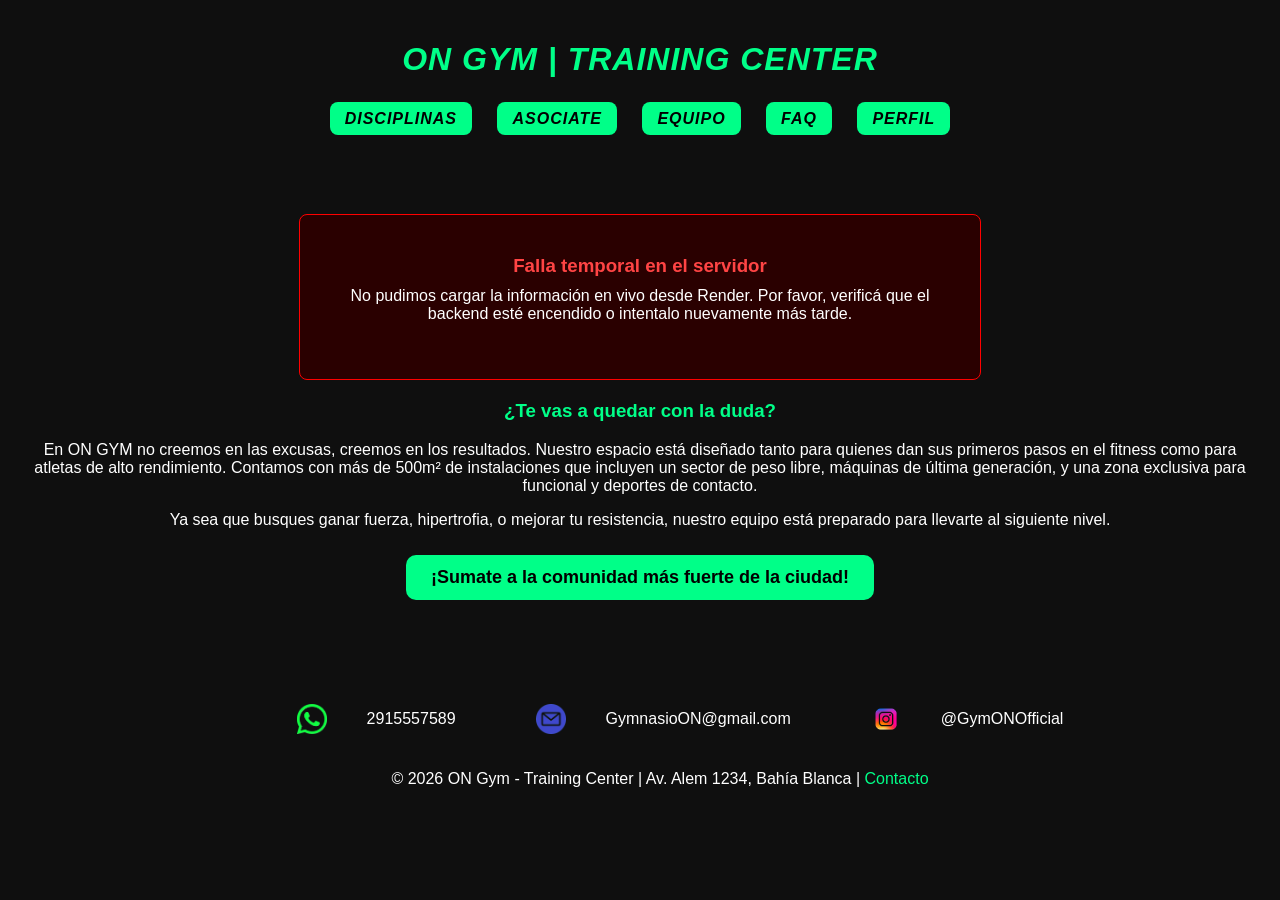
<file: index.html>
<!DOCTYPE html>
<html lang="es">
<head>
    <meta charset="UTF-8">
    <meta name="viewport" content="width=device-width, initial-scale=1.0">
    <meta name="description" content="Página principal de ON Gym, centro de entrenamiento integral.">
    <link rel="stylesheet" href="./css/style.css">
    <link rel="icon" type="image/x-icon" href="./assets/favicon/favicon.ico">
    <title>ON Gym | Training Center</title>
</head>
<body>
    <header>
        <h1>ON GYM | Training Center</h1>
        <nav>
            <ul>
                <li><a href="./pages/servicios.html">Disciplinas</a></li>
                <li><a href="./pages/pedido.html">Asociate</a></li>
                <li><a href="./pages/equipo.html">Equipo</a></li>
                <li><a href="./pages/faq.html">FAQ</a></li>
                <li><a href="./pages/perfil.html">Perfil</a></li>
            </ul>
        </nav>
    </header>
    <main>
        <div id="contenedor-dinamico">
            <div id="loading" class="spinner">Cargando experiencia ON Gym...</div>
        </div>

        <section>
            <h3>¿Te vas a quedar con la duda?</h3>
            <p>En ON GYM no creemos en las excusas, creemos en los resultados. Nuestro espacio está diseñado tanto para quienes dan sus primeros pasos en el fitness como para atletas de alto rendimiento. Contamos con más de 500m² de instalaciones que incluyen un sector de peso libre, máquinas de última generación, y una zona exclusiva para funcional y deportes de contacto.</p>
            <p>Ya sea que busques ganar fuerza, hipertrofia, o mejorar tu resistencia, nuestro equipo está preparado para llevarte al siguiente nivel. </p>            
            <a href="./pages/pedido.html" class="boton">¡Sumate a la comunidad más fuerte de la ciudad!</a>
        </section>
    </main>

    <footer class = "footer">
        <div>
            <p class="Contacto">
            <img class="imagenes_contacto" src="./assets/img/Footer_phone.png" alt="Telefono de Contacto">
                2915557589
            </p>
        </div>
        <div>
            <p class= "Contacto">
                <img class="imagenes_contacto" src="./assets/img/Footer_mail.png" alt="Mail de contacto">
                GymnasioON@gmail.com
            </P>
        </div>
        <div>
            <p class="Contacto">
                <img class="imagenes_contacto" src="./assets/img/Footer_instagram.png" alt="Instagram de contacto">
                @GymONOfficial
            </p>
        </div>
        <div id="Copyright"><p>&copy; 2026 ON Gym - Training Center | Av. Alem 1234, Bahía Blanca | <a href="../pages/contacto.html">Contacto</a> </p></div>
    </footer>

    <script src="./js/index.js"></script>
</body>
</html>
</file>
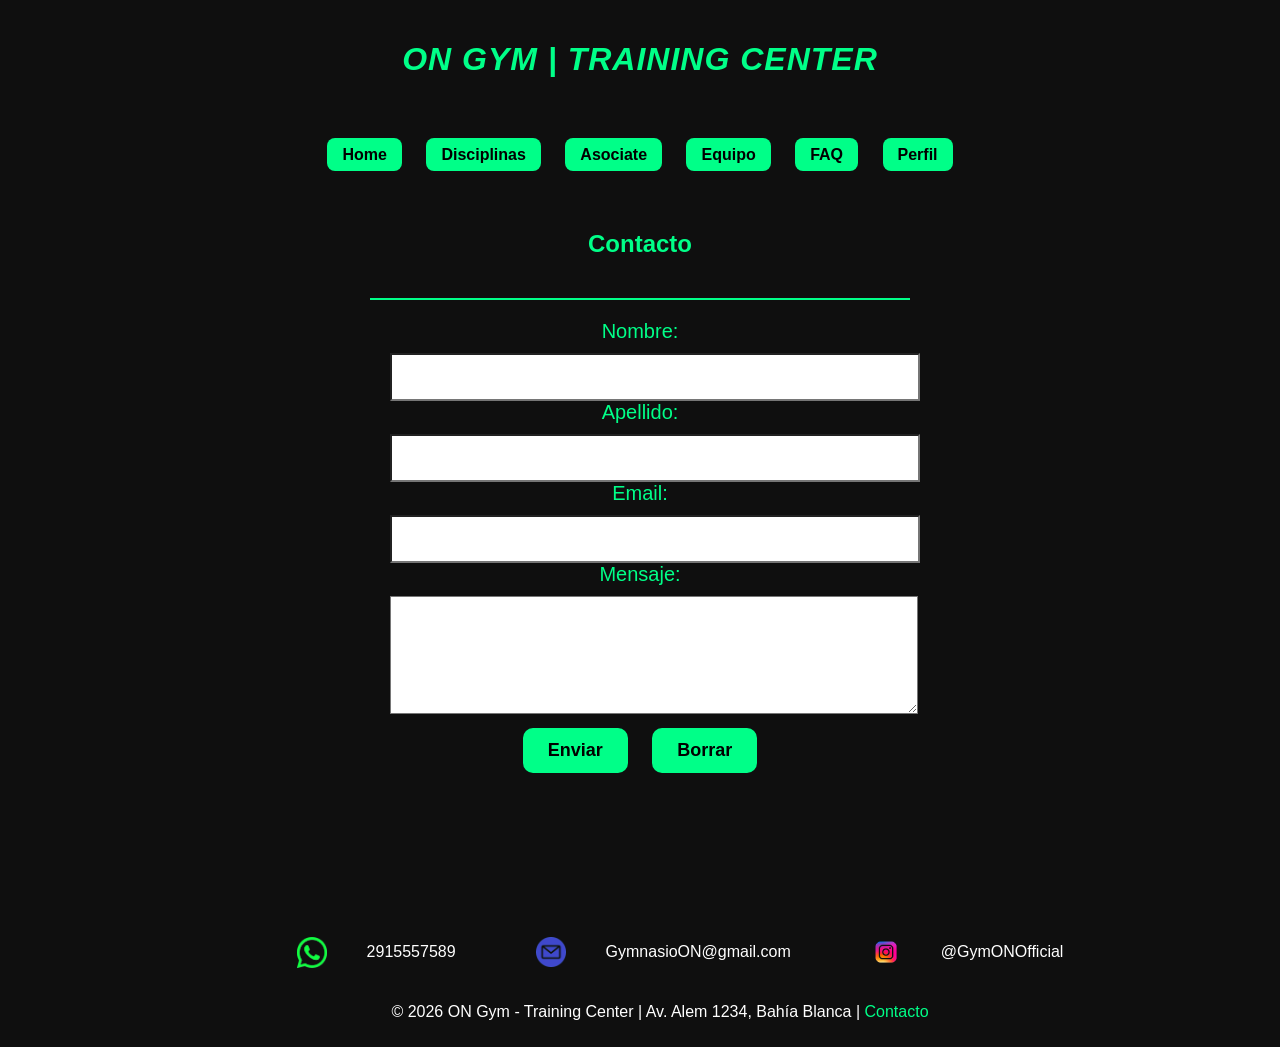
<file: pages/contacto.html>
<!DOCTYPE html>
<html lang="es">
<head>
    <meta charset="UTF-8">
    <title>Contacto</title>
    <link rel="stylesheet" href="../css/style.css">
</head>
<body>

<header>
    <h1>ON GYM | Training Center</h1>
</header>

<nav>
    <ul>
        <li><a href="../index.html">Home</a></li>
        <li><a href="./servicios.html">Disciplinas</a></li>
        <li><a href="./pedido.html">Asociate</a></li>
        <li><a href="./equipo.html">Equipo</a></li>
        <li><a href="./faq.html">FAQ</a></li>
        <li><a href="./perfil.html">Perfil</a></li>
    </ul>
</nav>

<main>
    <h2>Contacto</h2>

<form class="Form_contacto">
    
    <label for="nombre">Nombre:</label>
    <input type="text" id="nombre" name="nombre" required>


    <label for="apellido">Apellido:</label>
    <input type="text" id="apellido" name="apellido" required>


    <label for="email">Email:</label>
    <input type="email" id="email" name="email" required>

    <label for="mensaje">Mensaje:</label>
    <textarea id="mensaje" name="mensaje" rows="5" required></textarea>

    <button type="submit">Enviar</button>
    <button type="reset">Borrar</button>

</form>
    
</main>

<footer class = "footer">
    <div>
        <p class="Contacto">
        <img class="imagenes_contacto" src="../assets/img/Footer_phone.png" alt="Telefono de Contacto">
            2915557589
        </p>
    </div>
    <div>
        <p class= "Contacto">
            <img class="imagenes_contacto" src="../assets/img/Footer_mail.png" alt="Mail de contacto">
            GymnasioON@gmail.com
        </P>
    </div>
    <div>
        <p class="Contacto">
            <img class="imagenes_contacto" src="../assets/img/Footer_instagram.png" alt="Instagram de contacto">
            @GymONOfficial
        </p>
    </div>
    <div id="Copyright"><p>&copy; 2026 ON Gym - Training Center | Av. Alem 1234, Bahía Blanca | <a href="../pages/contacto.html">Contacto</a> </p></div>

</footer>
<script src="../js/contacto.js"></script>
</body>
</file>
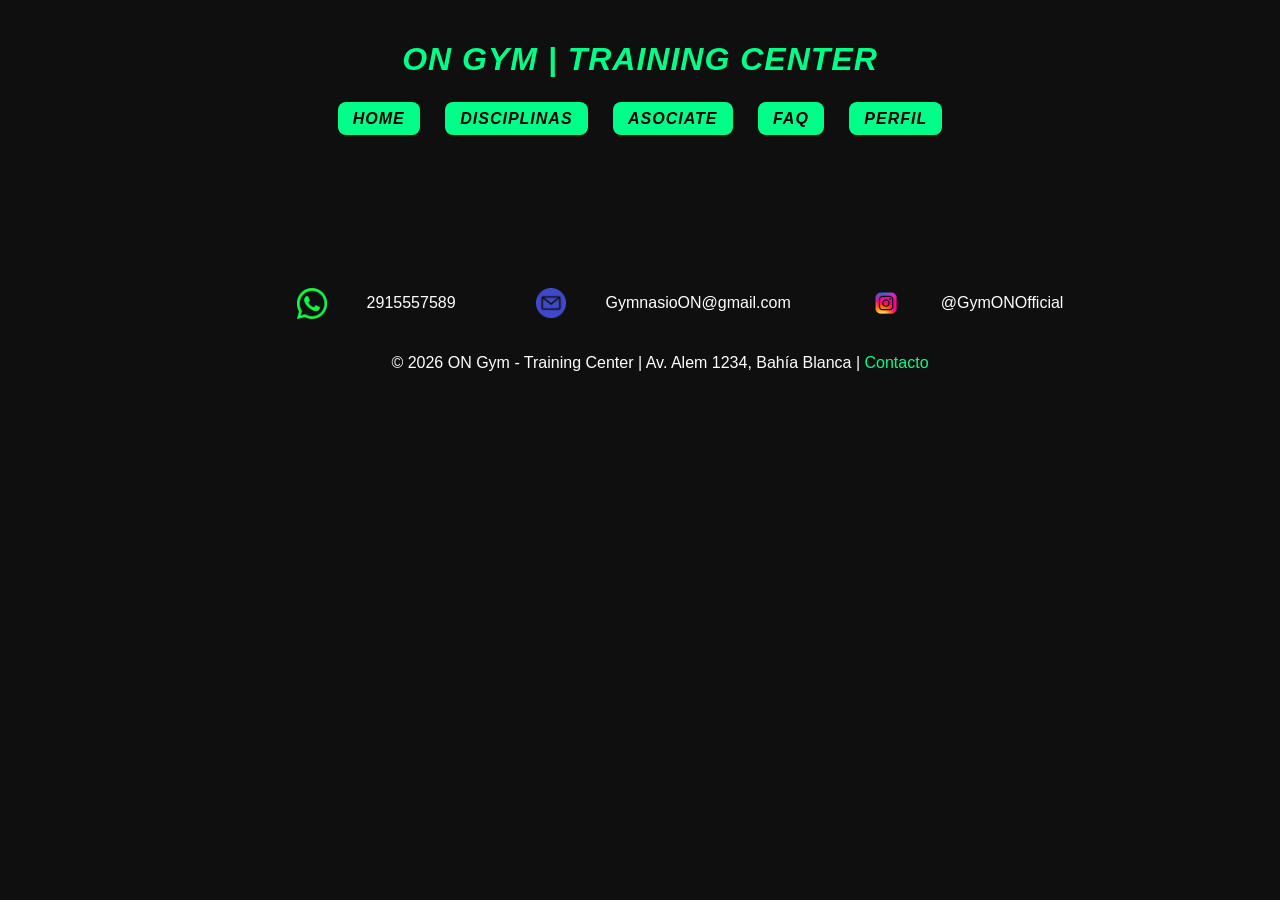
<file: pages/equipo.html>
<!DOCTYPE html>
<html lang="en">
<head>
    <meta charset="UTF-8">
    <meta name="viewport" content="width=device-width, initial-scale=1.0">
    <title>ON Gym | Equipo</title>
    <link rel="stylesheet" href="../css/style.css">
    <link rel="icon" type="image/x-icon" href="../assets/favicon/favicon.ico">
</head>
<body>    
    <header class= "header">
        <h1>ON GYM | Training Center</h1>
        <nav>
            <ul>
                <li><a href="../index.html">Home</a></li>
                <li><a href="../pages/servicios.html">Disciplinas</a></li>
                <li><a href="../pages/pedido.html">Asociate</a></li>
                <li><a href="../pages/faq.html">FAQ</a></li>
                <li><a href="../pages/perfil.html">Perfil</a></li>
            </ul>
        </nav>
    </header>

<div class="equipo">
    
    
    
    <main>           
        <div id="contenedorEquipo"></div>
    </main>

    <footer class = "footer">
        <div>
            <p class="Contacto">
            <img class="imagenes_contacto" src="../assets/img/Footer_phone.png" alt="Telefono de Contacto">
                2915557589
            </p>
        </div>
        <div>
            <p class= "Contacto">
                <img class="imagenes_contacto" src="../assets/img/Footer_mail.png" alt="Mail de contacto">
                GymnasioON@gmail.com
            </P>
        </div>
        <div>
            <p class="Contacto">
                <img class="imagenes_contacto" src="../assets/img/Footer_instagram.png" alt="Instagram de contacto">
                @GymONOfficial
            </p>
        </div>
        <div id="Copyright"><p>&copy; 2026 ON Gym - Training Center | Av. Alem 1234, Bahía Blanca | <a href="../pages/contacto.html">Contacto</a> </p></div>
    </footer>
    <script src="../js/equipo.js"></script>
</body>

</html>
</file>
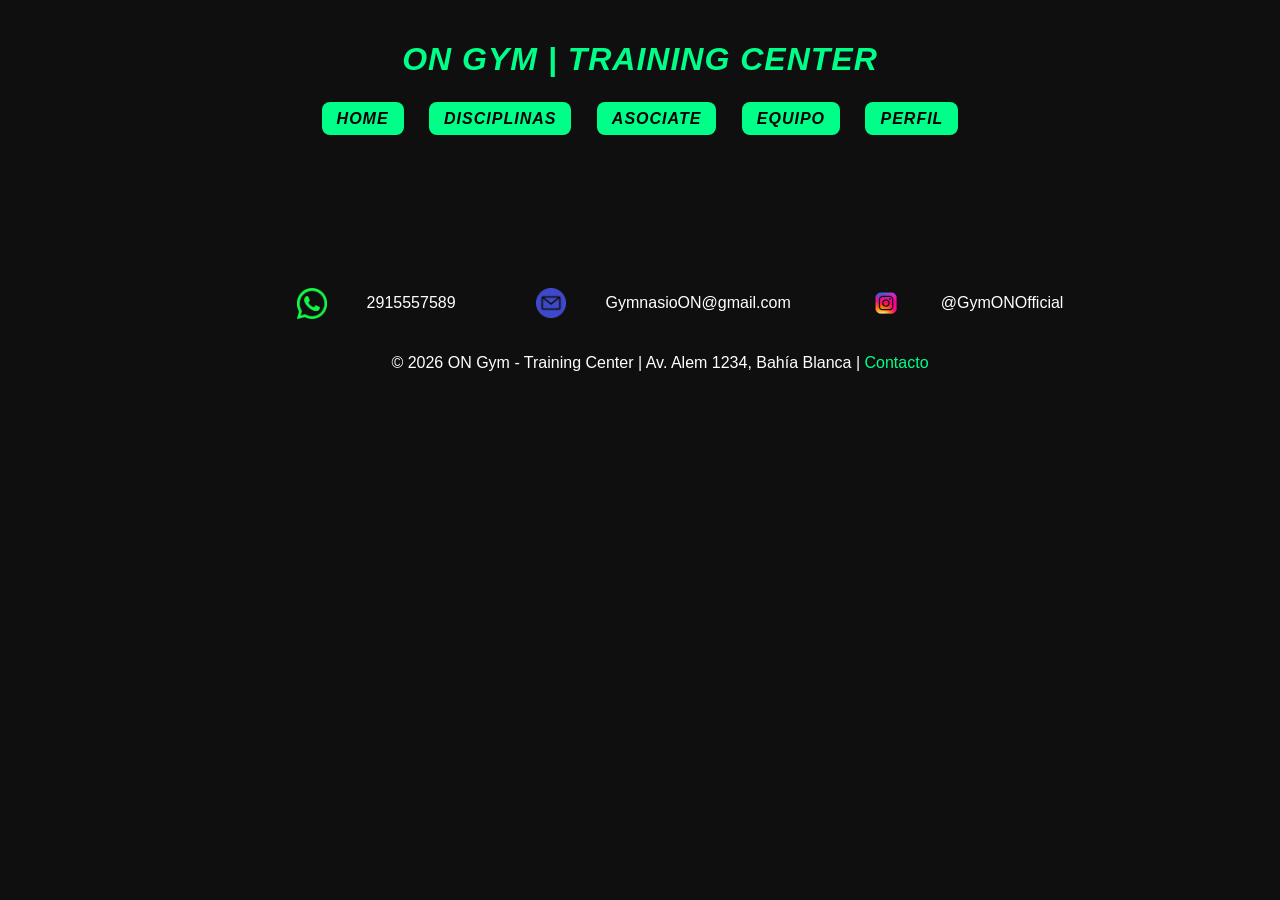
<file: pages/faq.html>
<!DOCTYPE html>
<html lang="es">

<head>
    <meta charset="UTF-8">
    <meta name="viewport" content="width=device-width, initial-scale=1.0">
    <title>ON Gym | FAQ</title>
    <link rel="stylesheet" href="../css/style.css">
    <link rel="icon" href="../assets/favicon/favicon.ico">
</head>

<body>

<header>
    <h1>ON GYM | Training Center</h1>

    <nav>
        <ul>
            <li><a href="../index.html">Home</a></li>
            <li><a href="servicios.html">Disciplinas</a></li>
            <li><a href="pedido.html">Asociate</a></li>
            <li><a href="equipo.html">Equipo</a></li>
            <li><a href="perfil.html">Perfil</a></li>
        </ul>
    </nav>
</header>

<main>
    <section class="faq">

    
        <div id="contenedor-faq"></div>

    </section>
</main>

<footer class="footer">
    <div>
        <p class="Contacto">
            <img class="imagenes_contacto" src="../assets/img/Footer_phone.png" alt="Telefono de Contacto">
            2915557589
        </p>
    </div>

    <div>
        <p class="Contacto">
            <img class="imagenes_contacto" src="../assets/img/Footer_mail.png" alt="Mail de contacto">
            GymnasioON@gmail.com
        </p>
    </div>

    <div>
        <p class="Contacto">
            <img class="imagenes_contacto" src="../assets/img/Footer_instagram.png" alt="Instagram de contacto">
            @GymONOfficial
        </p>
    </div>

    <div id="Copyright">
        <p>
            &copy; 2026 ON Gym - Training Center | Av. Alem 1234, Bahía Blanca |
            <a href="../pages/contacto.html">Contacto</a>
        </p>
    </div>
</footer>


<script src="../js/faq.js"></script>

</body>
</html>
</file>
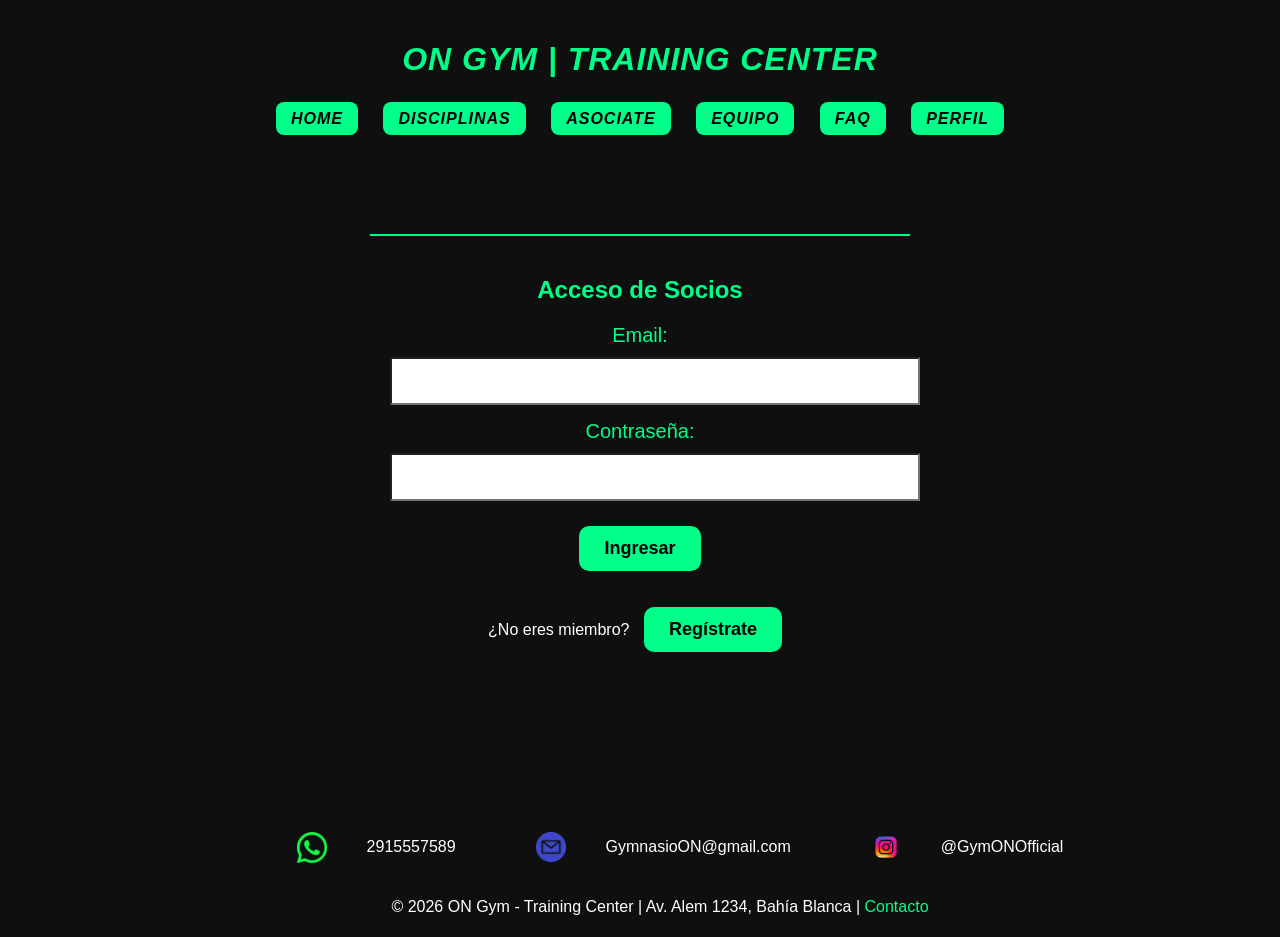
<file: pages/login.html>
<!doctype html>
<html lang="es">
  <head>
    <meta charset="UTF-8" />
    <meta name="viewport" content="width=device-width, initial-scale=1.0" />
    <title>ON Gym | Login</title>
    <meta name="description" content="ON Gym - Login" />
    <link rel="icon" href="../assets/favicon/favicon.ico" />
    <link rel="stylesheet" href="../css/style.css" />
  </head>

  <body>
    <header class="header">
      <div>
        <h1>ON Gym | Training Center</h1>
      </div>
      <div>
        <nav>
          <ul>
            <li><a href="../index.html">Home</a></li>
            <li><a href="./servicios.html">Disciplinas</a></li>
            <li><a href="./pedido.html">Asociate</a></li>
            <li><a href="./equipo.html">Equipo</a></li>
            <li><a href="./faq.html">FAQ</a></li>
            <li><a href="./perfil.html">Perfil</a></li>
          </ul>
        </nav>
      </div>
    </header>
    
    <main>
        <section>
            <form>
                <h2>Acceso de Socios</h2>
                <div class="campo">
                    <label for="email">Email:</label>
                    <input type="email" id="email" name="email" required>
                </div>
                
                <div class="campo">
                    <label for="password">Contraseña:</label>
                    <input type="password" id="password" name="password" required>
                </div>
                
                <div class="botones">
                  <button type="submit" class="boton">Ingresar</button>
                  <p>¿No eres miembro? <a class="boton" href="registro.html">Regístrate</a></p>
                </div>
            </form>
        </section>
    </main>

    <footer class="footer">
      <div>
        <p class="Contacto">
          <img class="imagenes_contacto" src="../assets/img/Footer_phone.png" alt="Teléfono de Contacto" />
          2915557589
        </p>
      </div>
      <div>
        <p class="Contacto">
          <img class="imagenes_contacto" src="../assets/img/Footer_mail.png" alt="Mail de contacto" />
          GymnasioON@gmail.com
        </p>
      </div>
      <div>
        <p class="Contacto">
          <img class="imagenes_contacto" src="../assets/img/Footer_instagram.png" alt="Instagram de contacto" />
          @GymONOfficial
        </p>
      </div>
      <div id="Copyright"><p>&copy; 2026 ON Gym - Training Center | Av. Alem 1234, Bahía Blanca | <a href="../pages/contacto.html">Contacto</a> </p></div>
    </footer>

    <script src="../js/login.js"></script>

  </body>
</html>
</file>
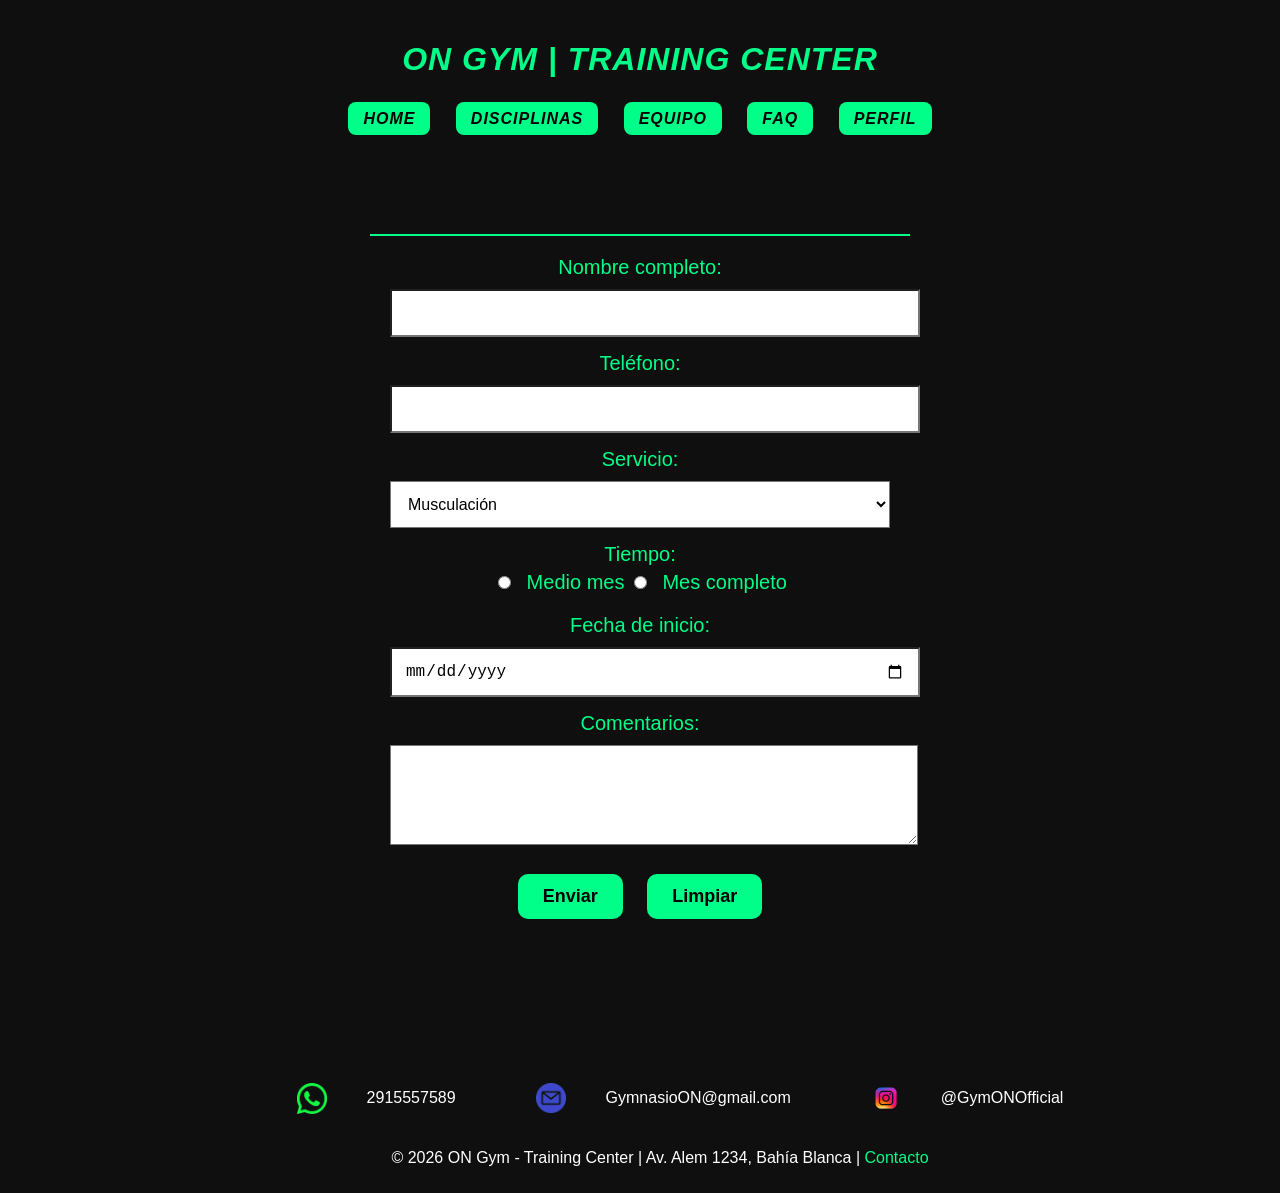
<file: pages/pedido.html>
<!DOCTYPE html>
<html lang="es">
<head>
    <meta charset="UTF-8">
    <title>ON Gym | Asociate</title>
    <link rel="stylesheet" href="../css/style.css">
    <link rel="icon" type="image/x-icon" href="../assets/favicon/favicon.ico">
</head>
<body>

<header>
    <h1>ON Gym | Training Center</h1>
    <nav>
        <ul>
            <li><a href="../index.html">Home</a></li>
            <li><a href="servicios.html">Disciplinas</a></li>
            <li><a href="equipo.html">Equipo</a></li>
            <li><a href="faq.html">FAQ</a></li>
            <li><a href="perfil.html">Perfil</a></li>
        </ul>
    </nav>
</header>

<main>

    <form id="formPedido">

        <div class="campo">
            <label>Nombre completo:</label>
            <input type="text" name="nombre" id="nombre" required>
        </div>

        <div class="campo">
            <label>Teléfono:</label>
            <input type="tel" name="telefono" id="telefono" required>
        </div>

        <div class="campo">
            <label>Servicio:</label>
            <select name="servicio" id="servicio">
                <option>Musculación</option>
                <option>Pilates</option>
                <option>Crossfit</option>
            </select>
        </div>

        <div class="campo">
            <label>Tiempo:</label>
            <div class="inline">
                <label><input type="radio" name="tiempo" value="medio_mes"> Medio mes</label>
                <label><input type="radio" name="tiempo" value="mes_completo"> Mes completo</label>
            </div>
        </div>

        <div class="campo">
            <label>Fecha de inicio:</label>
            <input type="date" name="fecha" id="fecha">
        </div>

        <div class="campo">
            <label>Comentarios:</label>
            <textarea rows="4" name="comentarios" id="comentarios"></textarea>
        </div>

        <div class="botones">
            <button type="submit">Enviar</button>
            <button type="reset">Limpiar</button>
        </div>

    </form>

</main>
<footer class="footer">
    <div>
        <p class="Contacto">
            <img class="imagenes_contacto" src="../assets/img/Footer_phone.png" alt="Telefono de Contacto">
            2915557589
        </p>
    </div>
    <div>
        <p class="Contacto">
            <img class="imagenes_contacto" src="../assets/img/Footer_mail.png" alt="Mail de contacto">
            GymnasioON@gmail.com
        </p>
    </div>
    <div>
        <p class="Contacto">
            <img class="imagenes_contacto" src="../assets/img/Footer_instagram.png" alt="Instagram de contacto">
            @GymONOfficial
        </p>
    </div>

    <div id="Copyright">
        <p>&copy; 2026 ON Gym - Training Center | Av. Alem 1234, Bahía Blanca | 
        <a href="../pages/contacto.html">Contacto</a></p>
    </div>
</footer>
</body>
<script src="..\js\infoped.js"></script>
</html>
</file>
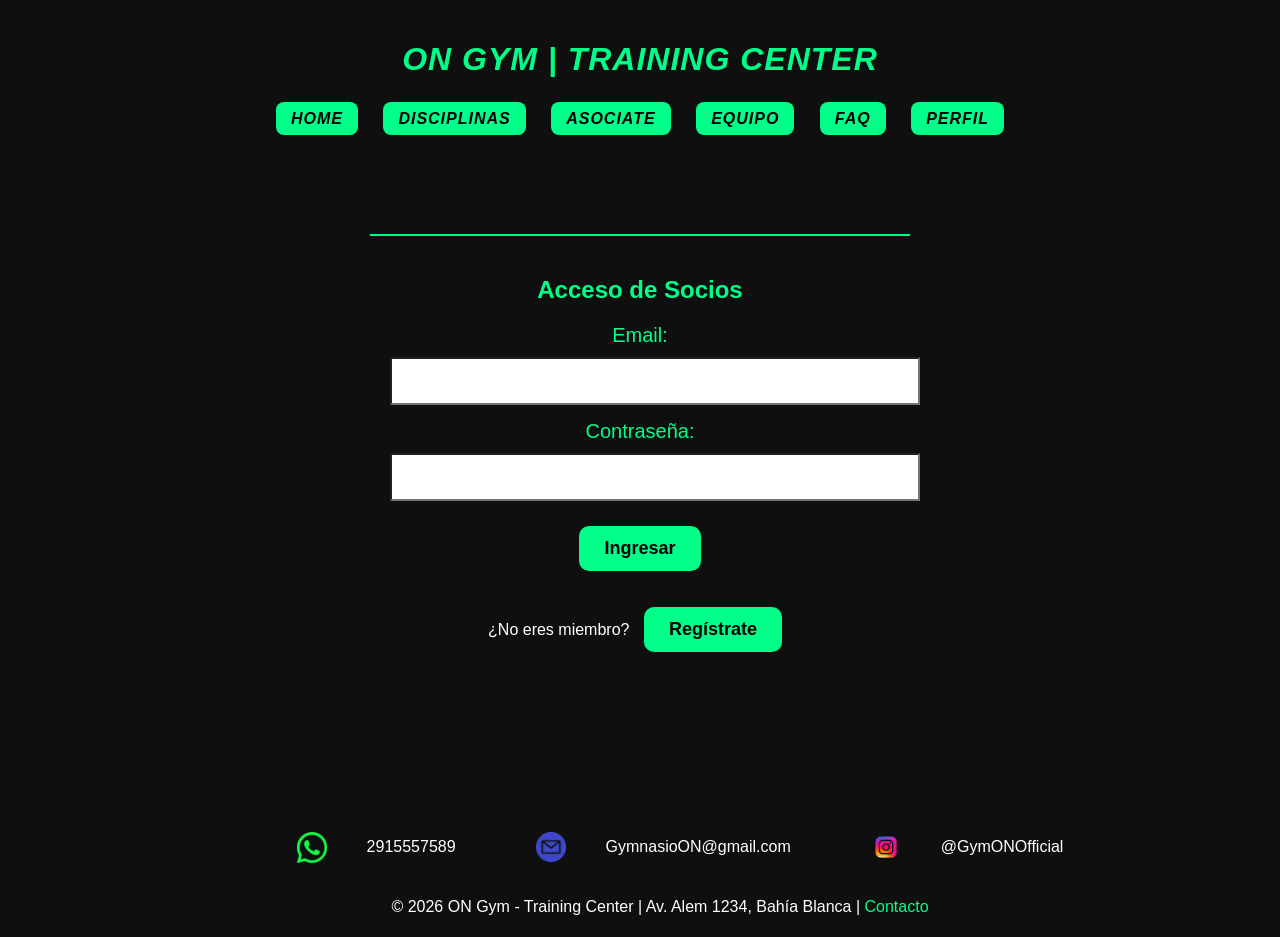
<file: pages/perfil.html>
<!doctype html>
<html lang="es">
  <head>
    <meta charset="UTF-8" />
    <meta name="viewport" content="width=device-width, initial-scale=1.0" />
    <title>ON Gym | Perfil</title>
    <meta name="description" content="ON Gym - Mi perfil" />
    <link rel="icon" href="../assets/favicon/favicon.ico" />
    <link rel="stylesheet" href="../css/style.css" />
  </head>

  <body>
    <script> // verifica si el usuario está logueado, si no lo redirige al login
      if (!localStorage.getItem('usuarioId')) {
          window.location.href = 'login.html';
      }
    </script>

    <header>
      <div>
        <h1>ON Gym | Training Center</h1>
      </div>
      <div>
        <nav>
          <ul>
            <li><a href="../index.html">Home</a></li>
            <li><a href="servicios.html">Disciplinas</a></li>
            <li><a href="pedido.html">Asociate</a></li>
            <li><a href="equipo.html">Equipo</a></li>
            <li><a href="faq.html">FAQ</a></li>
            <li><a href="#" onclick="cerrarSesion()">Cerrar Sesión</a></li>
          </ul>
        </nav>
      </div>
    </header>

    <main>
        <section>
            <h2>Panel de Usuarios</h2>
            <div>
                <p>Socio: <p id="user-name">...</p></p>
                <p>Email: <p id="user-email">...</p></p>
                <p>Alta: <p id="user-date">...</p></p>
                <p>Plan/Objetivo: <p id="user-goal">...</p></p>
            </div>
        </section>

        <section class="seccion-dinamica">
          <h3 class="titulo-seccion">Tus Planes Contratados</h3>
          
          <div id="pedidos-container" class="grid-dinamica">
          </div>
        </section>
    </main>

    <footer class = "footer">
        <div>
            <p class="Contacto">
            <img class="imagenes_contacto" src="../assets/img/Footer_phone.png" alt="Telefono de Contacto">
                2915557589
            </p>
        </div>
        <div>
            <p class= "Contacto">
                <img class="imagenes_contacto" src="../assets/img/Footer_mail.png" alt="Mail de contacto">
                GymnasioON@gmail.com
            </P>
        </div>
        <div>
            <p class="Contacto">
                <img class="imagenes_contacto" src="../assets/img/Footer_instagram.png" alt="Instagram de contacto">
                @GymONOfficial
            </p>
        </div>
        <div id="Copyright"><p>&copy; 2026 ON Gym - Training Center | Av. Alem 1234, Bahía Blanca | <a href="../pages/contacto.html">Contacto</a> </p></div>
    </footer>

    <script src="../js/perfil.js"></script>

  </body>
</html>
</file>
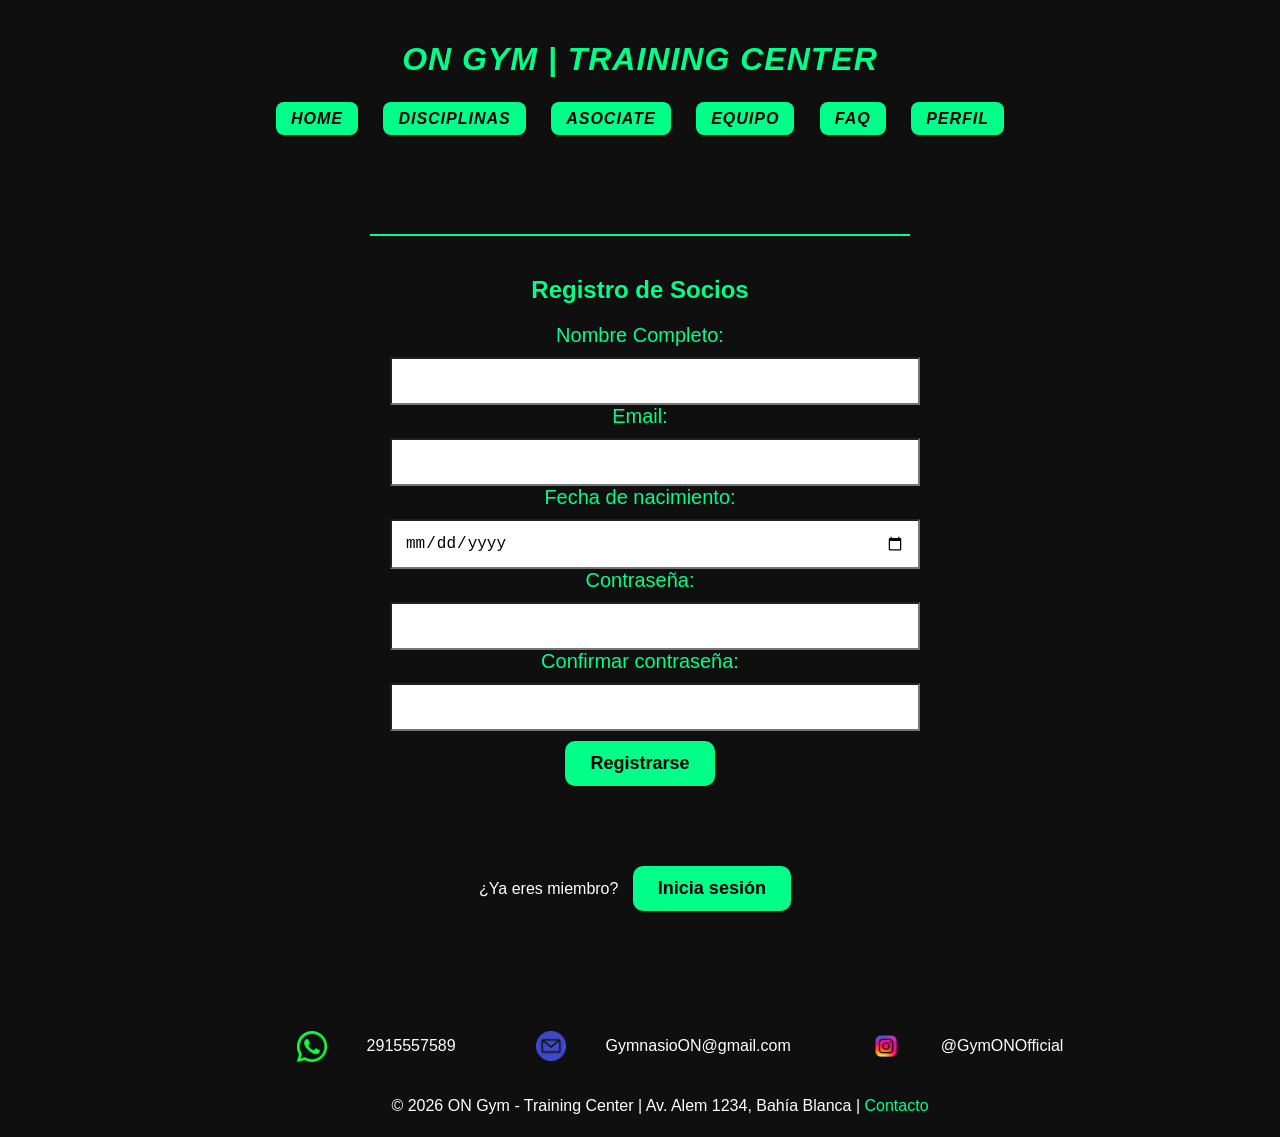
<file: pages/registro.html>
<!doctype html>
<html lang="es">
  <head>
    <meta charset="UTF-8" />
    <meta name="viewport" content="width=device-width, initial-scale=1.0" />
    <title>ON Gym | Registro</title>
    <meta name="description" content="ON Gym - Registro" />
    <link rel="icon" href="../assets/favicon/favicon.ico" />
    <link rel="stylesheet" href="../css/style.css" />
  </head>

  <body>
    
    <header class="header">
      <div>
        <h1>ON Gym | Training Center</h1>
      </div>
      <div>
        <nav>
          <ul>
            <li><a href="../index.html">Home</a></li>
            <li><a href="./servicios.html">Disciplinas</a></li>
            <li><a href="./pedido.html">Asociate</a></li>
            <li><a href="./equipo.html">Equipo</a></li>
            <li><a href="./faq.html">FAQ</a></li>
            <li><a href="./perfil.html">Perfil</a></li>
          </ul>
        </nav>
      </div>
    </header>

    <main>
        <section>
          <form>
              <h1>Registro de Socios</h1>

              <div>
                  <label for="nombre">Nombre Completo:</label>
                  <input type="text" id="nombre" name="nombre" required>
              </div>

              <div>
                  <label for="email">Email:</label>
                  <input type="email" id="email" name="email" required>
              </div>

              <div>
                  <label for="fecha_nac">Fecha de nacimiento:</label>
                  <input type="date" id="fecha_nac" name="fecha_nac" required>
              </div>

              <div>
                  <label for="password">Contraseña:</label>
                  <input type="password" id="password" name="password" required>
              </div>

              <div>
                  <label for="confirm_password">Confirmar contraseña:</label>
                  <input type="password" id="confirm_password" name="confirm_password" required>
              </div>

              <button type="submit" class="boton">Registrarse</button>
          </form>
          <p>¿Ya eres miembro? <a class="boton" href="login.html">Inicia sesión</a></p>
      </section>
    </main>

    <footer class="footer">
      <div>
        <p class="Contacto">
          <img class="imagenes_contacto" src="../assets/img/Footer_phone.png" alt="Teléfono de Contacto" />
          2915557589
        </p>
      </div>
      <div>
        <p class="Contacto">
          <img class="imagenes_contacto" src="../assets/img/Footer_mail.png" alt="Mail de contacto" />
          GymnasioON@gmail.com
        </p>
      </div>
      <div>
        <p class="Contacto">
          <img class="imagenes_contacto" src="../assets/img/Footer_instagram.png" alt="Instagram de contacto" />
          @GymONOfficial
        </p>
      </div>
      <div id="Copyright"><p>&copy; 2026 ON Gym - Training Center | Av. Alem 1234, Bahía Blanca | <a href="../pages/contacto.html">Contacto</a> </p></div>
    </footer>

    <script src="../js/registro.js"></script>

  </body>
</html>
</file>
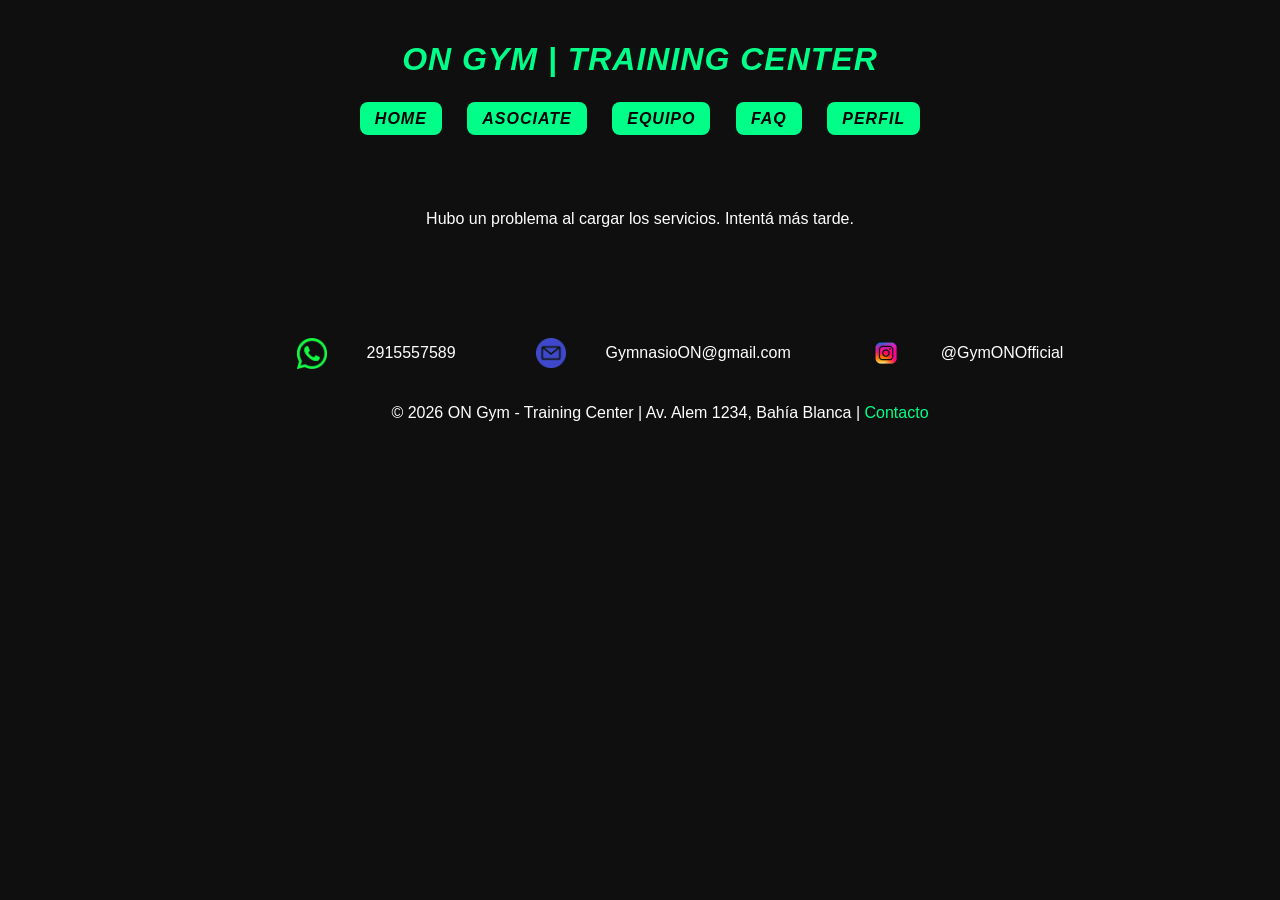
<file: pages/servicios.html>
<!DOCTYPE html>
<html lang="es">
<head>
    <meta charset="UTF-8">
    <meta name="viewport" content="width=device-width, initial-scale=1.0">
    <link rel="stylesheet" href="../css/style.css">
    <link rel="icon" type="image/x-icon" href="../assets/favicon/favicon.ico">
    <title>ON Gym | Disciplinas</title>
</head>
<body>
    <header>
        <h1>
            ON GYM | Training Center
        </h1>

        <nav>
            <ul>
                <li><a href="../index.html">Home</a></li>
                <li><a href="pedido.html">Asociate</a></li>
                <li><a href="equipo.html">Equipo</a></li>
                <li><a href="faq.html">FAQ</a></li>
                <li><a href="perfil.html">Perfil</a></li>
            </ul>
        </nav>
    </header>

    <main id="servicios-container">
        </main>

    <script src="../js/servicios.js"></script>

    <footer class = "footer">
    <div>
        <p class="Contacto">
        <img class="imagenes_contacto" src="../assets/img/Footer_phone.png" alt="Telefono de Contacto">
            2915557589
        </p>
    </div>
    <div>
        <p class= "Contacto">
            <img class="imagenes_contacto" src="../assets/img/Footer_mail.png" alt="Mail de contacto">
            GymnasioON@gmail.com
        </P>
    </div>
    <div>
        <p class="Contacto">
            <img class="imagenes_contacto" src="../assets/img/Footer_instagram.png" alt="Instagram de contacto">
            @GymONOfficial
        </p>
    </div>
    <div id="Copyright"><p>&copy; 2026 ON Gym - Training Center | Av. Alem 1234, Bahía Blanca | <a href="../pages/contacto.html">Contacto</a> </p></div>
    </footer>
</body>
</html>
</file>
<file: css/style.css>
body {
    background-color: #0f0f0f;
    color: white;
    font-family: Arial, Helvetica, sans-serif;
    margin: 0;
    padding: 0;
}

header {
    text-align: center;
    color: #00ff88;
    padding: 20px;
    /* Agrega fuente especial para los headers */
    font-family: 'Franklin Gothic Medium', 'Arial Narrow', Arial, sans-serif;
    font-weight: bold;
    font-style: italic;
    text-transform: uppercase;
    letter-spacing: 1px;
}

nav ul {
    list-style: none;
    text-align: center;
    padding: 0;
}

nav ul li {
    display: inline-block;
    margin: 10px;
}

nav a {
    text-decoration: none;
    color: black;
    background-color: #00ff88;
    font-weight: bold;
    padding: 8px 15px;
    border-radius: 8px;
}

nav a:hover {
    background-color: #00cc70;
}

main {
    text-align: center;
    padding: 20px;
}

footer {
    text-align: center;
    padding: 20px;
    margin-top: 30px;
    
}

/* Cualquier imagen adentro de un figure se adapta automáticamente */
figure {
    margin: 0 auto;
    text-align: center;
}

figure img {
    width: 100%;
    max-width: 800px;
    border-radius: 10px;
}

/* ===== SERVICIOS ===== */

.servicio {
    display: inline-block;
    width: 300px;
    background-color: #1a1a1a;
    border-radius: 12px;
    margin: 20px;
    padding: 15px;
    text-align: center;
    vertical-align: top;
    box-shadow: 0 0 10px rgba(0, 255, 100, 0.2);

    transition: transform 0.3s ease, box-shadow 0.3s ease;
}

.servicio:hover {
    transform: scale(1.05) translateY(-5px);
    box-shadow: 0 0 20px rgba(0, 255, 100, 0.6);
}

.servicio img {
    width: 100%;
    height: 200px;
    object-fit: cover;
    border-radius: 10px;
}

.titulo-servicio {
    color: #00ff88;
    margin-top: 10px;
}

.descripcion {
    font-size: 14px;
    margin: 10px 0;
}

.precio {
    font-weight: bold;
    color: #ccc;
}

/* ===== PEDIDO ===== */

/* formulario */
form {
    width: 500px;
    margin: 40px auto;
    padding: 20px;
    border-top: 2px solid #00ff88;
}

/* SOLO títulos dentro del form */
form h1 {
    text-align: center;
    margin-top: 20px;
    color: #00ff88;
}

/* campos */
.campo {
    margin-bottom: 15px;
}

label {
    color: #00ff88;
    display: inline-block;
    margin-bottom: 5px;
    font-size: 20px;
}

/* inputs */
input, select, textarea {
    width: 100%;
    padding: 13px;
    margin-top: 5px;
    color: black;
    background-color: white;
    font-size: 16px;
}

/* radios */
.inline input {
    width: auto;
    margin-right: 10px;
}

/* botones */
.botones {
    margin-top: 15px;
    text-align: center;
}

button, .boton {
    padding: 12px 25px;
    margin: 10px;
    background-color: #00ff88;
    color: black;
    border: none;
    font-size: 18px;
    cursor: pointer;

    /* Agregados para INDEX, para que el enlace se vea como botón. */
    text-decoration: none; 
    display: inline-block;
    border-radius: 10px;
    font-weight: bold;
}

button:hover, .boton:hover {
    background-color: #00cc70;
}

/* INDEX: Unifica el color verde para títulos del main y enlaces del footer */
main h2, main h3, article a,footer a {
    color: #00ff88;
    text-decoration: none;
}

/* INDEX: Efecto hover solo para el enlace del footer */
footer a:hover, article a:hover {
    color: #00cc70;
}

/* ===== FAQ ===== */

.faq-item {
    display: inline-block;
    width: 300px;
    background-color: #1a1a1a;
    border-radius: 12px;
    margin: 20px;
    padding: 15px;
    text-align: center;
    vertical-align: top;
    box-shadow: 0 0 10px rgba(0, 255, 100, 0.2);

    transition: transform 0.3s ease, box-shadow 0.3s ease;
}

.faq-item:hover {
    transform: scale(1.05) translateY(-5px);
    box-shadow: 0 0 20px rgba(0, 255, 100, 0.6);
}

.faq-item h3 {
    color: #00ff88;
}


/*PARTE DE LA PAGINA EQUIPO.HTML*/

/*Dejo un gap (espacio) entre una presentacion y otra*/
.equipo{
    margin-bottom: 80px;
}
/*Acomodo el tamanio de imagenes de perfil*/
.Imagen_equipo{
    position:relative;
    width: 500px;
    object-fit: cover;
    display: block;
}
/*Retoco las presentaciones para que no esten tan pegadas y alineo nombres y cargos(texto)*/
.Presentacion{
    width: fit-content;
    margin: 150px;
    align-items:center;
    display:flex;
    flex-direction: column;
    font-size: 35px;
    box-shadow: 0 0 10px rgba(0, 255, 100, 0.2);
}
/*Marco un espaciado en el texto maximo para que no ocupe toda la pantalla*/
.Presentacion p{
    font-size: 20px;
    font-family: 'Open Sans', sans-serif;
    max-width: 60%;
}


/*Modifico el footer de la pagina equipo.html */
.footer{
    display: flex;
    margin: 0;
    justify-content: center;
    gap: 40px;
    width: 100%;
    position: relative; /*Para el absolute del copyright*/
}
/*achico imagenes y ordeno los parrafos del footer*/
.imagenes_contacto{
    width: 30px;
    margin-inline: 40px;
}
/*Alineo los div del footer (ig,mail y num + copyright*/
.Contacto{
    display: flex;
    align-items: center;
    height: 107px;
}
#Copyright{
    position: absolute;
    bottom: 5px;   /* lo pega abajo */
    width: 100%;
    text-align: center;
}

/* tp3 index.js */

.hero-article {
    text-align: center;
    margin-bottom: 40px;
}

.hero-titulo {
    color: #00ff88;
    font-size: 2.5rem;
    margin-bottom: 10px;
}

.hero-subtitulo {
    font-size: 1.2rem;
    color: #fff;
    margin-bottom: 20px;
}

.hero-cta {
    margin-top: 15px;
}

.seccion-dinamica {
    margin-bottom: 40px;
}

.titulo-seccion {
    text-align: center;
    color: #00ff88;
    margin-bottom: 25px;
}

.separador {
    border-color: #333;
    margin: 40px 0;
}

/* Grillas Flexbox adaptables */
.grid-dinamica {
    display: flex;
    gap: 20px;
    justify-content: center;
    flex-wrap: wrap;
}

/* Modificador para tarjetas de servicios destacados en el Index */
.servicio-destacado {
    flex: 1;
    min-width: 250px;
    border-bottom: 2px solid #00ff88;
    margin: 10px; /* Sobreescribe el margen amplio de .servicio base si es necesario */
}

.servicio-destacado h4 {
    color: #fff;
    font-size: 1.3rem;
    margin: 10px 0 5px 0;
}

/* Galería de Instalaciones */
.tarjeta-galeria {
    flex: 1;
    min-width: 280px;
    background-color: #111111;
    padding: 15px;
    border-radius: 8px;
    text-align: center;
}

.imagen-galeria {
    width: 100%;
    height: 200px;
    object-fit: cover;
    border-radius: 6px;
    margin-bottom: 12px;
    border: 1px solid #333;
}

.titulo-galeria {
    color: #fff;
    font-weight: bold;
    margin: 0;
    font-size: 1.1rem;
}

/* Manejo de Errores del Servidor */
.mensaje-error {
    text-align: center;
    padding: 40px;
    background-color: #2a0000;
    border: 1px solid #ff0000;
    border-radius: 8px;
    margin: 20px auto;
    max-width: 600px;
}

.mensaje-error h3 {
    color: #ff4444;
    margin: 0;
}

.mensaje-error p {
    color: #fff;
    margin-top: 10px;
}
</file>
